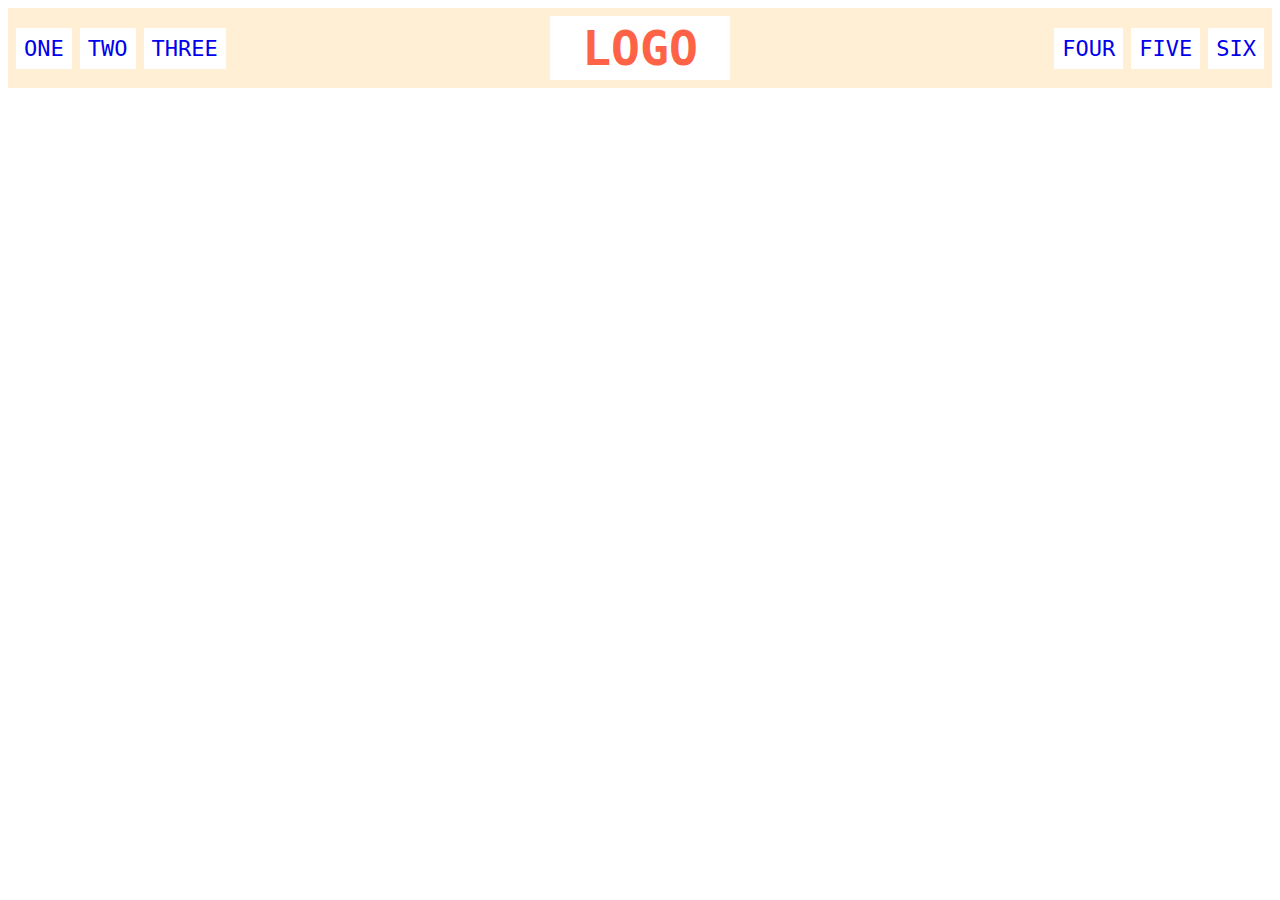
<file: flex/02-flex-header/index.html>
<!DOCTYPE html>
<html lang="en">
  <head>
    <meta charset="UTF-8" />
    <meta http-equiv="X-UA-Compatible" content="IE=edge" />
    <meta name="viewport" content="width=device-width, initial-scale=1.0" />
    <title>Flex Header</title>
    <link rel="stylesheet" href="style.css" />
  </head>
  <body>
    <div class="header">
      <div class="left-links">
        <ul>
          <li><a href="#">ONE</a></li>
          <li><a href="#">TWO</a></li>
          <li><a href="#">THREE</a></li>
        </ul>
      </div>
      <div class="logo">LOGO</div>
      <div class="right-links">
        <ul>
          <li><a href="#">FOUR</a></li>
          <li><a href="#">FIVE</a></li>
          <li><a href="#">SIX</a></li>
        </ul>
      </div>
    </div>
  </body>
</html>
</file>
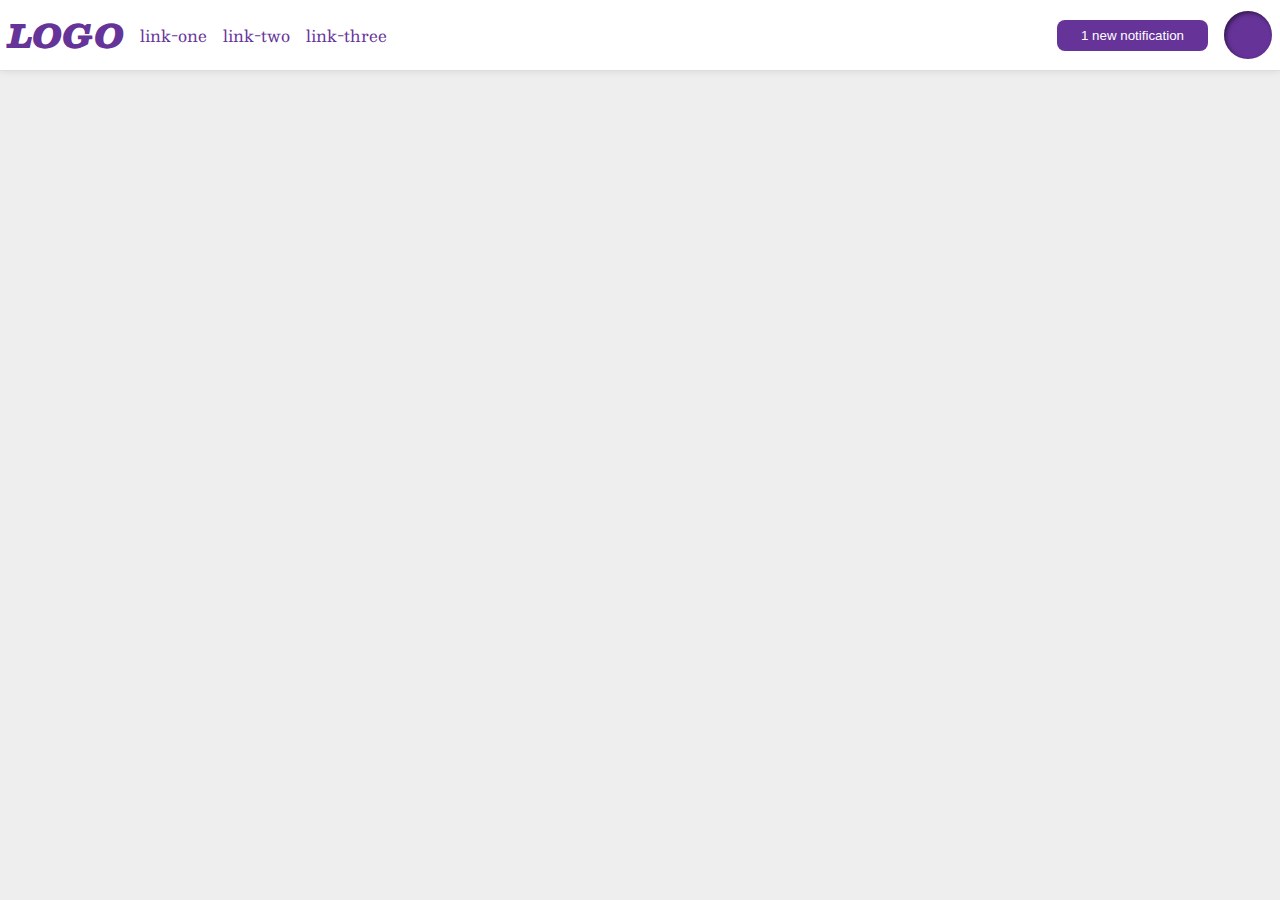
<file: flex/03-flex-header-2/index.html>
<!DOCTYPE html>
<html lang="en">
  <head>
    <meta charset="UTF-8" />
    <meta http-equiv="X-UA-Compatible" content="IE=edge" />
    <meta name="viewport" content="width=device-width, initial-scale=1.0" />
    <title>Flex Header 2</title>
    <link rel="stylesheet" href="style.css" />
  </head>
  <body>
    <div class="header">
      <div class="left">
        <div class="logo">LOGO</div>
        <ul class="links">
          <li><a href="google.com">link-one</a></li>
          <li><a href="google.com">link-two</a></li>
          <li><a href="google.com">link-three</a></li>
        </ul>
      </div>
      <div class="right">
        <button class="notifications">1 new notification</button>
        <div class="profile-image"></div>
      </div>
    </div>
  </body>
</html>
</file>
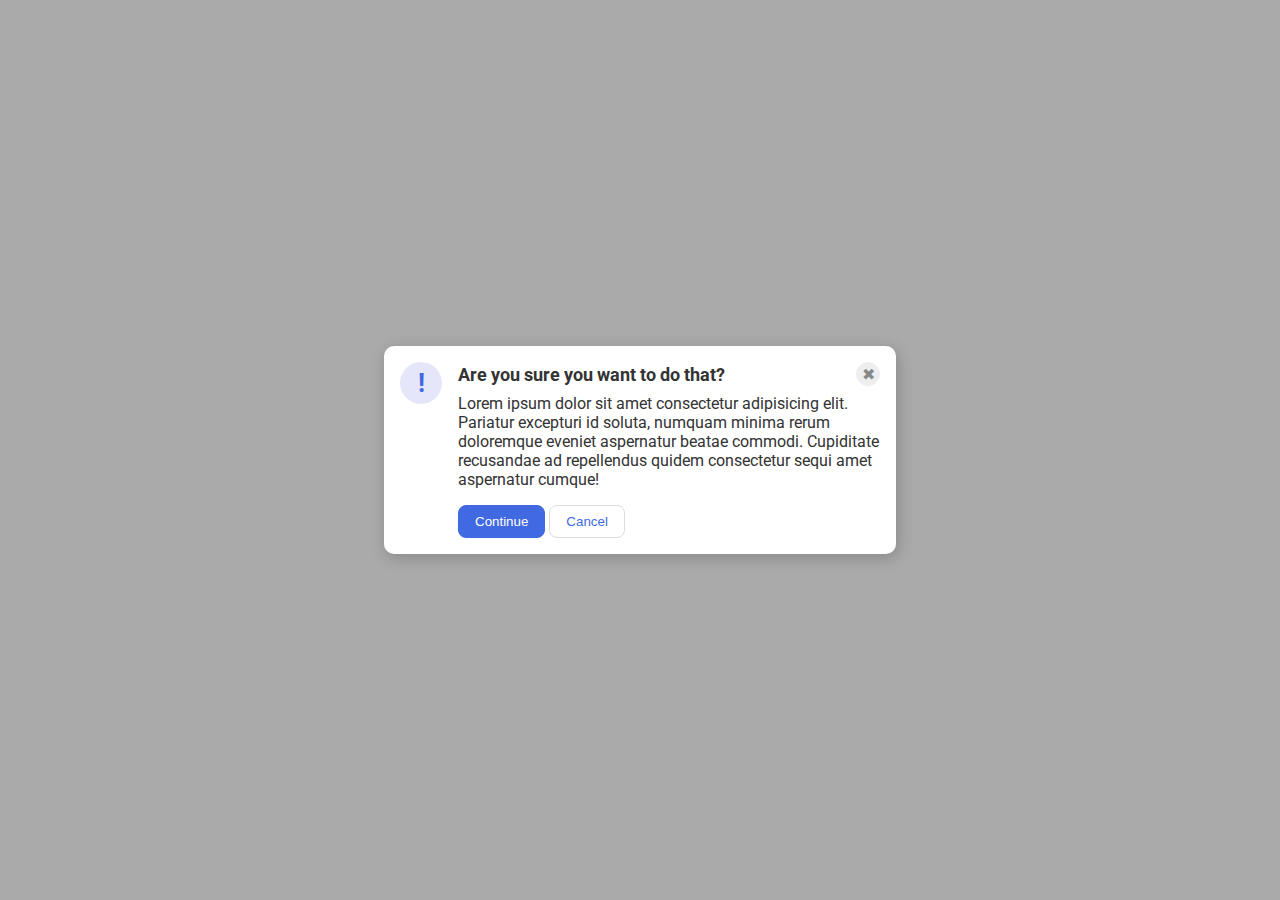
<file: flex/05-flex-modal/index.html>
<!DOCTYPE html>
<html lang="en">
  <head>
    <meta charset="UTF-8" />
    <meta http-equiv="X-UA-Compatible" content="IE=edge" />
    <meta name="viewport" content="width=device-width, initial-scale=1.0" />
    <link rel="stylesheet" href="style.css" />
    <title>Modal</title>
  </head>
  <body>
    <div class="modal">
      <div class="icon">!</div>
      <div class="container">
        <div class="header">
          Are you sure you want to do that?
          <button class="close-button">✖</button>
        </div>
        <div class="text">
          Lorem ipsum dolor sit amet consectetur adipisicing elit. Pariatur
          excepturi id soluta, numquam minima rerum doloremque eveniet
          aspernatur beatae commodi. Cupiditate recusandae ad repellendus quidem
          consectetur sequi amet aspernatur cumque!
        </div>
        <button class="continue">Continue</button>
        <button class="cancel">Cancel</button>
      </div>
    </div>
  </body>
</html>
</file>
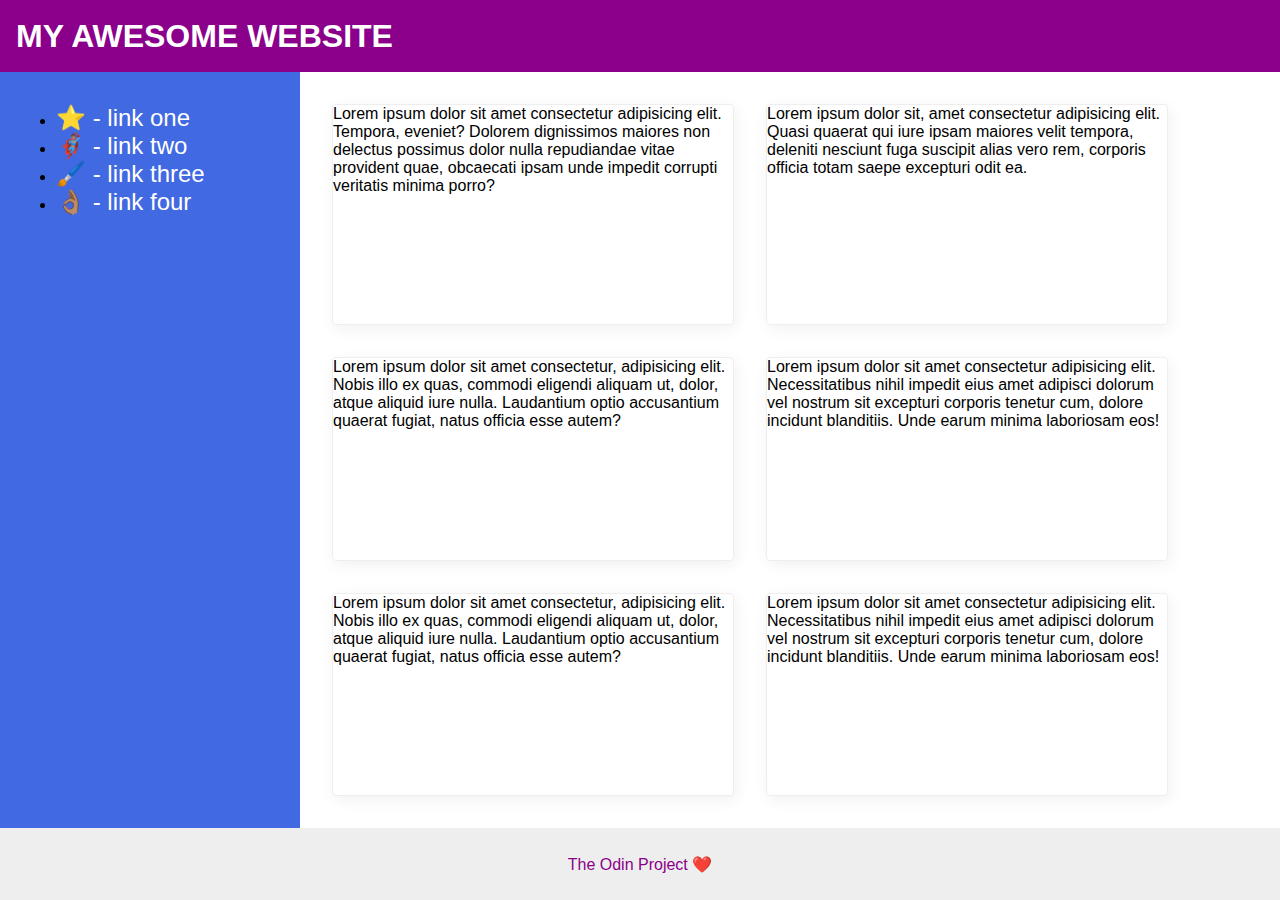
<file: flex/07-flex-layout-2/index.html>
<!DOCTYPE html>
<html lang="en">
  <head>
    <meta charset="UTF-8" />
    <meta http-equiv="X-UA-Compatible" content="IE=edge" />
    <meta name="viewport" content="width=device-width, initial-scale=1.0" />
    <title>The Holy Grail</title>
    <link rel="stylesheet" href="style.css" />
  </head>
  <body>
    <div class="header">MY AWESOME WEBSITE</div>
    <div class="container">
      <div class="sidebar">
        <ul>
          <li><a href="#">⭐ - link one</a></li>
          <li><a href="#">🦸🏽‍♂️ - link two</a></li>
          <li><a href="#">🖌️ - link three</a></li>
          <li><a href="#">👌🏽 - link four</a></li>
        </ul>
      </div>
      <div class="cards">
        <div class="card">
          Lorem ipsum dolor sit amet consectetur adipisicing elit. Tempora,
          eveniet? Dolorem dignissimos maiores non delectus possimus dolor nulla
          repudiandae vitae provident quae, obcaecati ipsam unde impedit
          corrupti veritatis minima porro?
        </div>
        <div class="card">
          Lorem ipsum dolor sit, amet consectetur adipisicing elit. Quasi
          quaerat qui iure ipsam maiores velit tempora, deleniti nesciunt fuga
          suscipit alias vero rem, corporis officia totam saepe excepturi odit
          ea.
        </div>
        <div class="card">
          Lorem ipsum dolor sit amet consectetur, adipisicing elit. Nobis illo
          ex quas, commodi eligendi aliquam ut, dolor, atque aliquid iure nulla.
          Laudantium optio accusantium quaerat fugiat, natus officia esse autem?
        </div>
        <div class="card">
          Lorem ipsum dolor sit amet consectetur adipisicing elit.
          Necessitatibus nihil impedit eius amet adipisci dolorum vel nostrum
          sit excepturi corporis tenetur cum, dolore incidunt blanditiis. Unde
          earum minima laboriosam eos!
        </div>
        <div class="card">
          Lorem ipsum dolor sit amet consectetur, adipisicing elit. Nobis illo
          ex quas, commodi eligendi aliquam ut, dolor, atque aliquid iure nulla.
          Laudantium optio accusantium quaerat fugiat, natus officia esse autem?
        </div>
        <div class="card">
          Lorem ipsum dolor sit amet consectetur adipisicing elit.
          Necessitatibus nihil impedit eius amet adipisci dolorum vel nostrum
          sit excepturi corporis tenetur cum, dolore incidunt blanditiis. Unde
          earum minima laboriosam eos!
        </div>
      </div>
    </div>
    <div class="footer">The Odin Project ❤️</div>
  </body>
</html>
</file>
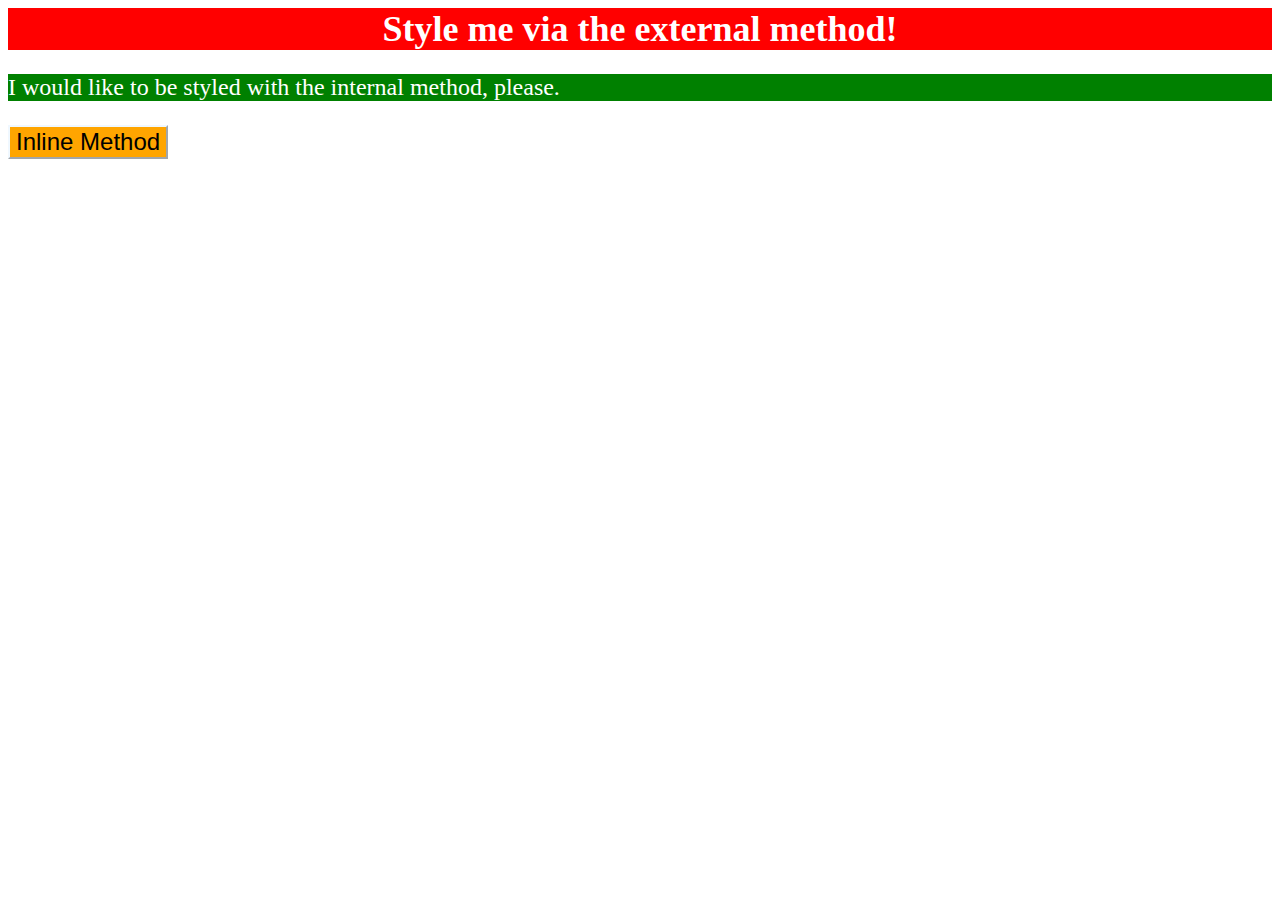
<file: foundations/01-css-methods/index.html>
<!DOCTYPE html>
<html lang="en">
  <head>
    <style>
      p {
        background-color: green;
        color: white;
        font-weight: 100;
        font-size: 24px;
      }
    </style>
    <meta charset="UTF-8" />
    <meta http-equiv="X-UA-Compatible" content="IE=edge" />
    <meta name="viewport" content="width=device-width, initial-scale=1.0" />
    <link rel="stylesheet" href="style.css" />
    <title>Methods for Adding CSS</title>
  </head>
  <body>
    <div>Style me via the external method!</div>
    <p>I would like to be styled with the internal method, please.</p>
    <button
      style="background-color: orange; border-color: aliceblue; font-size: 24px"
    >
      Inline Method
    </button>
  </body>
</html>
</file>
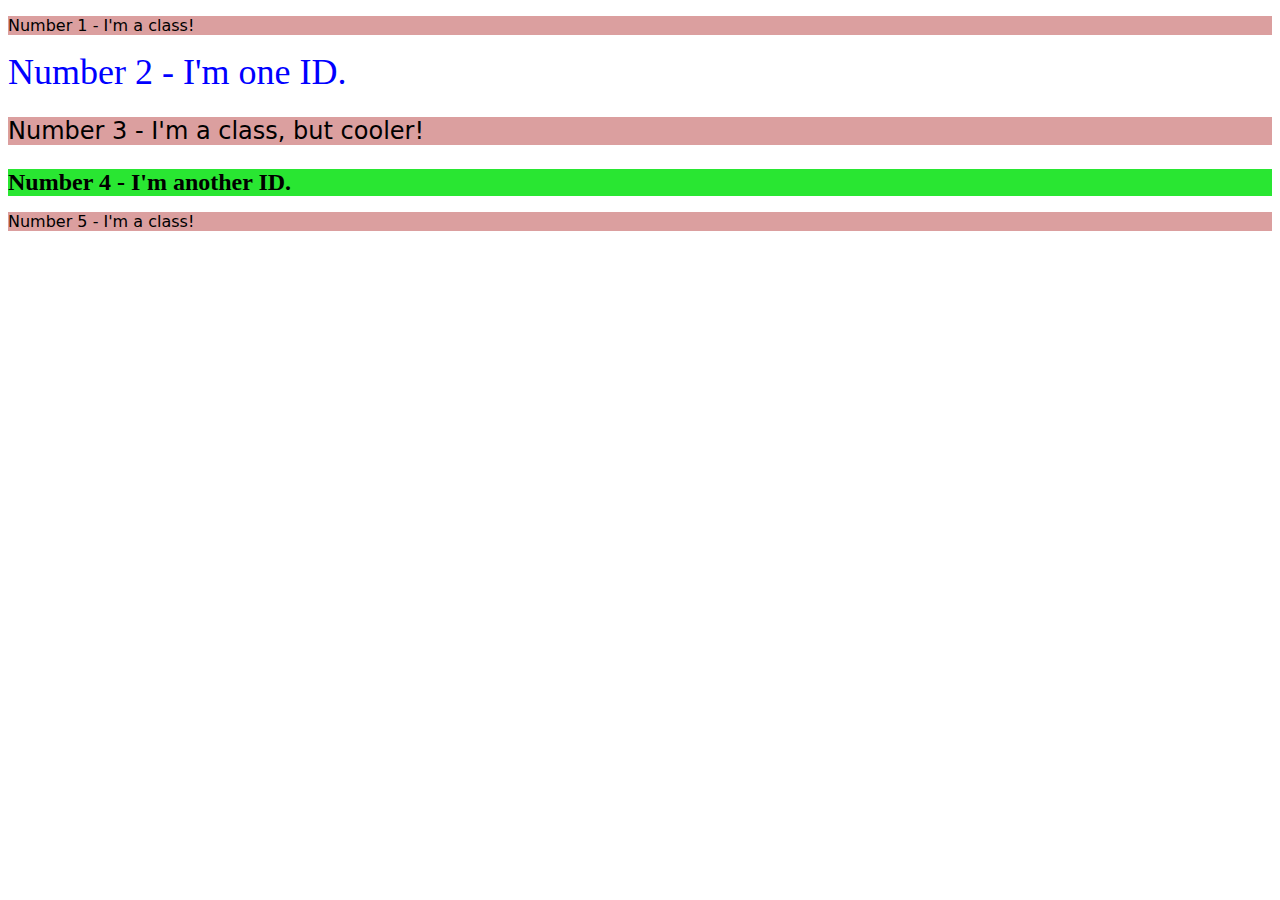
<file: foundations/02-class-id-selectors/index.html>
<!DOCTYPE html>
<html lang="en">
  <head>
    <meta charset="UTF-8" />
    <meta http-equiv="X-UA-Compatible" content="IE=edge" />
    <meta name="viewport" content="width=device-width, initial-scale=1.0" />
    <title>Class and ID Selectors</title>
    <link rel="stylesheet" href="style.css" />
  </head>
  <body>
    <p class="odd">Number 1 - I'm a class!</p>
    <div class="second">Number 2 - I'm one ID.</div>
    <p class="odd third">Number 3 - I'm a class, but cooler!</p>
    <div class="fourth">Number 4 - I'm another ID.</div>
    <p class="odd">Number 5 - I'm a class!</p>
  </body>
</html>
</file>
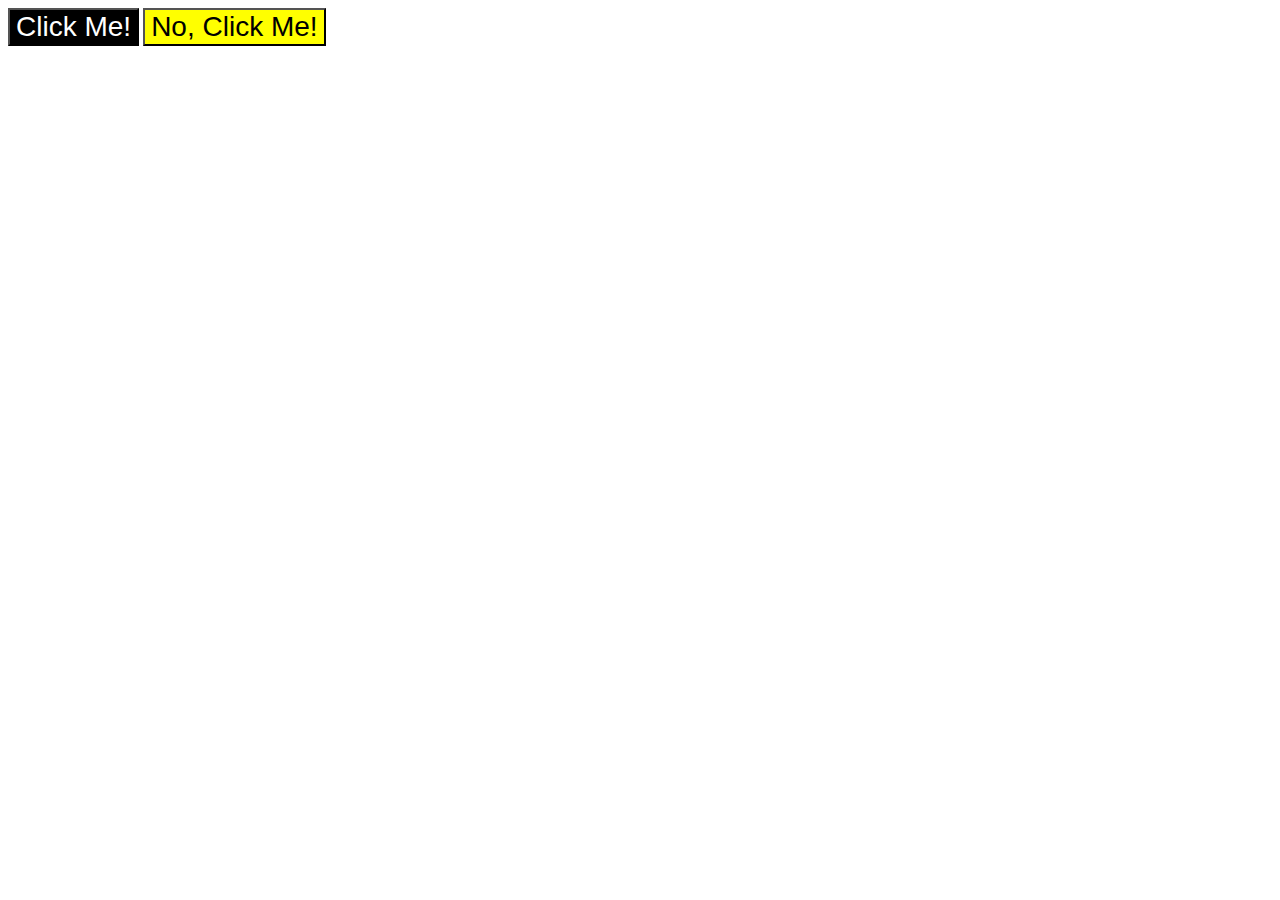
<file: foundations/03-grouping-selectors/index.html>
<!DOCTYPE html>
<html lang="en">
  <head>
    <meta charset="UTF-8" />
    <meta http-equiv="X-UA-Compatible" content="IE=edge" />
    <meta name="viewport" content="width=device-width, initial-scale=1.0" />
    <title>Grouping Selectors</title>
    <link rel="stylesheet" href="style.css" />
  </head>
  <body>
    <button class="one">Click Me!</button>
    <button class="two">No, Click Me!</button>
  </body>
</html>
</file>
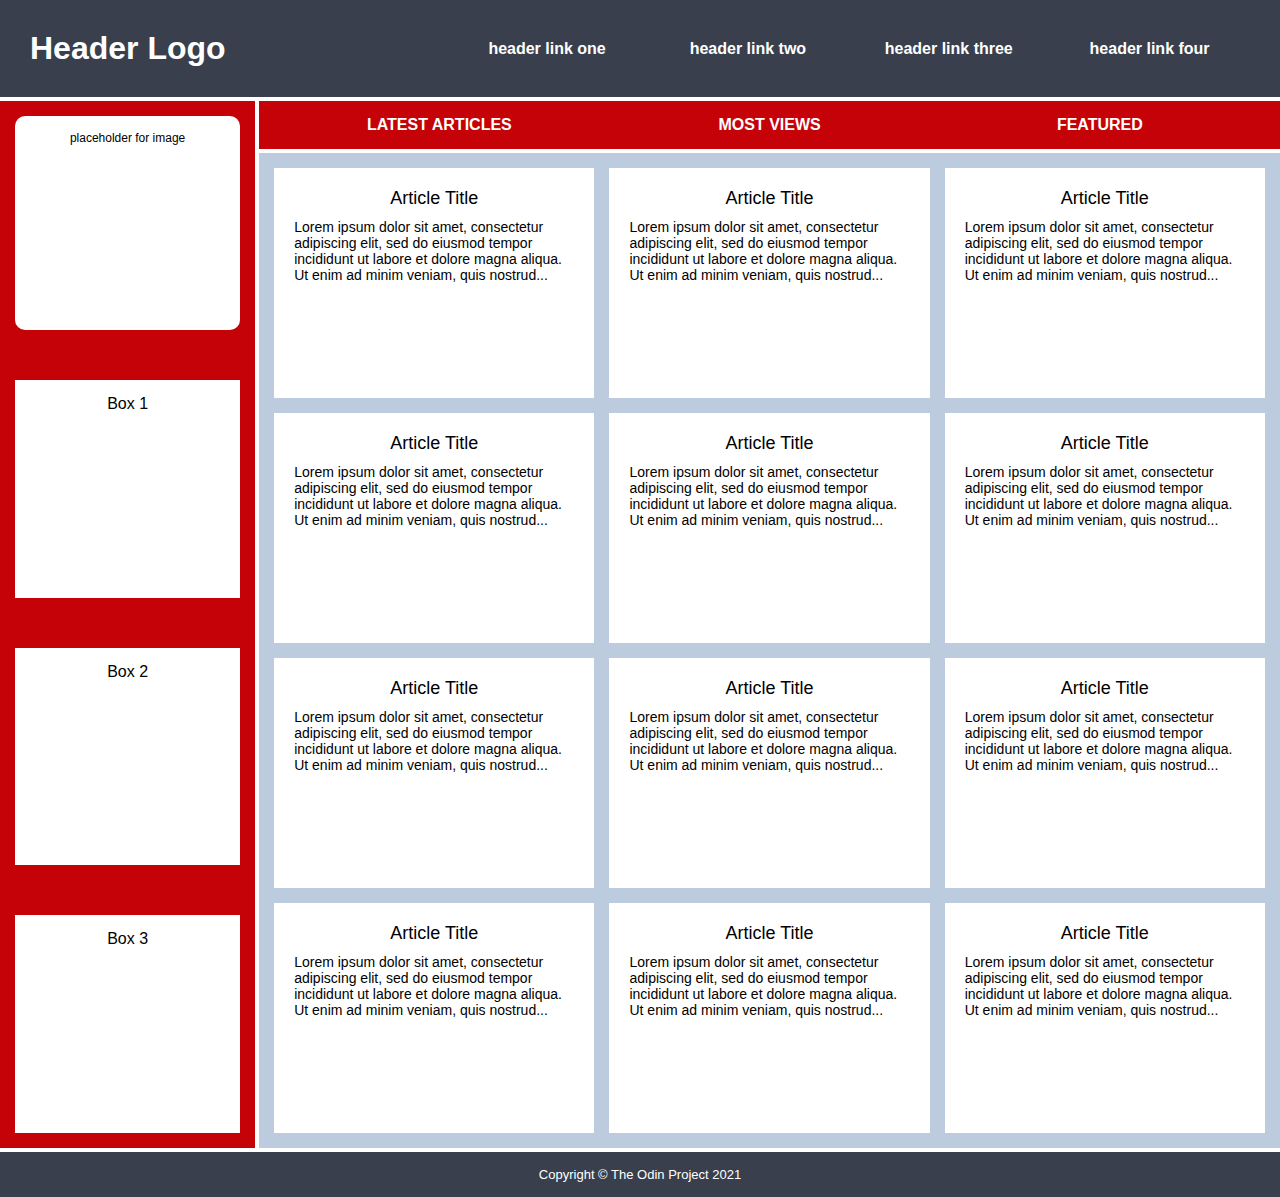
<file: grid/03-grid-layout-3/index.html>
<!DOCTYPE html>
<html lang="en">
  <head>
    <meta charset="UTF-8" />
    <meta http-equiv="X-UA-Compatible" content="IE=edge" />
    <meta name="viewport" content="width=device-width, initial-scale=1.0" />
    <title>Holy Grail Mockup</title>
    <link rel="stylesheet" href="style.css" />
  </head>
  <body>
    <div class="container">
      <div class="header">
        <div class="logo">Header Logo</div>
        <div class="menu">
          <ul>
            <li>header link one</li>
            <li>header link two</li>
            <li>header link three</li>
            <li>header link four</li>
          </ul>
        </div>
      </div>

      <div class="sidebar">
        <div class="photo">
          <p>placeholder for image</p>
        </div>
        <div class="side-content">Box 1</div>
        <div class="side-content">Box 2</div>
        <div class="side-content">Box 3</div>
      </div>

      <div class="nav">
        <ul>
          <li>Latest Articles</li>
          <li>Most Views</li>
          <li>Featured</li>
        </ul>
      </div>

      <div class="article">
        <div class="card">
          <p class="title">Article Title</p>
          <p>
            Lorem ipsum dolor sit amet, consectetur adipiscing elit, sed do
            eiusmod tempor incididunt ut labore et dolore magna aliqua. Ut enim
            ad minim veniam, quis nostrud...
          </p>
        </div>
        <div class="card">
          <p class="title">Article Title</p>
          <p>
            Lorem ipsum dolor sit amet, consectetur adipiscing elit, sed do
            eiusmod tempor incididunt ut labore et dolore magna aliqua. Ut enim
            ad minim veniam, quis nostrud...
          </p>
        </div>
        <div class="card">
          <p class="title">Article Title</p>
          <p>
            Lorem ipsum dolor sit amet, consectetur adipiscing elit, sed do
            eiusmod tempor incididunt ut labore et dolore magna aliqua. Ut enim
            ad minim veniam, quis nostrud...
          </p>
        </div>
        <div class="card">
          <p class="title">Article Title</p>
          <p>
            Lorem ipsum dolor sit amet, consectetur adipiscing elit, sed do
            eiusmod tempor incididunt ut labore et dolore magna aliqua. Ut enim
            ad minim veniam, quis nostrud...
          </p>
        </div>
        <div class="card">
          <p class="title">Article Title</p>
          <p>
            Lorem ipsum dolor sit amet, consectetur adipiscing elit, sed do
            eiusmod tempor incididunt ut labore et dolore magna aliqua. Ut enim
            ad minim veniam, quis nostrud...
          </p>
        </div>
        <div class="card">
          <p class="title">Article Title</p>
          <p>
            Lorem ipsum dolor sit amet, consectetur adipiscing elit, sed do
            eiusmod tempor incididunt ut labore et dolore magna aliqua. Ut enim
            ad minim veniam, quis nostrud...
          </p>
        </div>
        <div class="card">
          <p class="title">Article Title</p>
          <p>
            Lorem ipsum dolor sit amet, consectetur adipiscing elit, sed do
            eiusmod tempor incididunt ut labore et dolore magna aliqua. Ut enim
            ad minim veniam, quis nostrud...
          </p>
        </div>
        <div class="card">
          <p class="title">Article Title</p>
          <p>
            Lorem ipsum dolor sit amet, consectetur adipiscing elit, sed do
            eiusmod tempor incididunt ut labore et dolore magna aliqua. Ut enim
            ad minim veniam, quis nostrud...
          </p>
        </div>
        <div class="card">
          <p class="title">Article Title</p>
          <p>
            Lorem ipsum dolor sit amet, consectetur adipiscing elit, sed do
            eiusmod tempor incididunt ut labore et dolore magna aliqua. Ut enim
            ad minim veniam, quis nostrud...
          </p>
        </div>
        <div class="card">
          <p class="title">Article Title</p>
          <p>
            Lorem ipsum dolor sit amet, consectetur adipiscing elit, sed do
            eiusmod tempor incididunt ut labore et dolore magna aliqua. Ut enim
            ad minim veniam, quis nostrud...
          </p>
        </div>
        <div class="card">
          <p class="title">Article Title</p>
          <p>
            Lorem ipsum dolor sit amet, consectetur adipiscing elit, sed do
            eiusmod tempor incididunt ut labore et dolore magna aliqua. Ut enim
            ad minim veniam, quis nostrud...
          </p>
        </div>
        <div class="card">
          <p class="title">Article Title</p>
          <p>
            Lorem ipsum dolor sit amet, consectetur adipiscing elit, sed do
            eiusmod tempor incididunt ut labore et dolore magna aliqua. Ut enim
            ad minim veniam, quis nostrud...
          </p>
        </div>
      </div>

      <div class="footer">
        <p>Copyright © The Odin Project 2021</p>
      </div>
    </div>
  </body>
</html>
</file>
<file: flex/02-flex-header/style.css>
.header {
  font-family: monospace;
  background: papayawhip;
  display: flex;
  justify-content: space-between;
  align-items: center;
  padding: 8px;
}

.logo {
  font-size: 48px;
  font-weight: 900;
  color: tomato;
  background: white;
  padding: 4px 32px;
}

ul {
  /* this removes the dots on the list items*/
  list-style-type: none;
  display: flex;
  margin: 0px;
  padding: 0px;
  gap: 8px;
}

a {
  font-size: 22px;
  background: white;
  padding: 8px;
  /* this removes the line under the links */
  text-decoration: none;
}
</file>
<file: flex/03-flex-header-2/style.css>
/* this is some magical font-importing.  
you'll learn about it later. */
@import url("https://fonts.googleapis.com/css2?family=Besley:ital,wght@0,400;1,900&display=swap");

body {
  margin: 0;
  background: #eee;
  font-family: Besley, serif;
}

.header {
  background: white;
  border-bottom: 1px solid #ddd;
  box-shadow: 0 0 8px rgba(0, 0, 0, 0.1);
  display: flex;
  justify-content: space-between;
  padding: 8px;
}

.left,
.right {
  display: flex;
  align-items: center;
  gap: 16px;
}

.profile-image {
  background: rebeccapurple;
  box-shadow: inset 2px 2px 4px rgba(0, 0, 0, 0.5);
  border-radius: 50%;
  width: 48px;
  height: 48px;
}

.logo {
  color: rebeccapurple;
  font-size: 32px;
  font-weight: 900;
  font-style: italic;
}

button {
  border: none;
  border-radius: 8px;
  background: rebeccapurple;
  color: white;
  padding: 8px 24px;
}

a {
  /* this removes the line under our links */
  text-decoration: none;
  color: rebeccapurple;
}

ul {
  list-style-type: none;
  display: flex;
  margin: 0px;
  padding: 0px;
  gap: 16px;
}
</file>
<file: flex/05-flex-modal/style.css>
@import url("https://fonts.googleapis.com/css2?family=Roboto:wght@400;700&display=swap");

html,
body {
  height: 100%;
}

body {
  font-family: Roboto, sans-serif;
  margin: 0;
  background: #aaa;
  color: #333;
  /* I'll give you this one for free lol */
  display: flex;
  align-items: center;
  justify-content: center;
}

.modal {
  background: white;
  width: 480px;
  border-radius: 10px;
  box-shadow: 2px 4px 16px rgba(0, 0, 0, 0.2);
  display: flex;
  gap: 16px;
  padding: 16px;
}

.header {
  display: flex;
  align-items: center;
  justify-content: space-between;
  font-size: 18px;
  font-weight: 700;
  margin-bottom: 8px;
}

.text {
  margin-bottom: 16px;
}

.icon {
  color: royalblue;
  font-size: 26px;
  font-weight: 700;
  background: lavender;
  width: 42px;
  height: 42px;
  border-radius: 50%;
  display: flex;
  align-items: center;
  justify-content: center;
  flex-shrink: 0;
}

.close-button {
  background: #eee;
  border-radius: 50%;
  color: #888;
  font-weight: 400;
  font-size: 16px;
  height: 24px;
  width: 24px;
  display: flex;
  align-items: center;
  justify-content: center;
  border: 1px solid #eee;
  padding: 0;
}

button {
  cursor: pointer;
  padding: 8px 16px;
  border-radius: 8px;
}

button.continue {
  background: royalblue;
  border: 1px solid royalblue;
  color: white;
}

button.cancel {
  background: white;
  border: 1px solid #ddd;
  color: royalblue;
}
</file>
<file: flex/07-flex-layout-2/style.css>
body {
  font-family: -apple-system, BlinkMacSystemFont, "Segoe UI", Roboto, Oxygen,
    Ubuntu, Cantarell, "Open Sans", "Helvetica Neue", sans-serif;
  margin: 0;
  min-height: 100vh;
  display: flex;
  flex-direction: column;
}

.header {
  height: 72px;
  background: darkmagenta;
  color: white;
  font-size: 32px;
  font-weight: 900;
  display: flex;
  align-items: center;
  padding: 0 16px;
  font-size: 32px;
  font-weight: 900;
}

.footer {
  height: 72px;
  background: #eee;
  color: darkmagenta;
  display: flex;
  justify-content: center;
  align-items: center;
}

.container {
  flex: 1;
  display: flex;
}

.sidebar {
  width: 300px;
  flex-shrink: 0;
  display: flex;
  width: 300px;
  background: royalblue;
  box-sizing: border-box;
  padding: 16px;
}

.cards {
  display: flex;
  flex-wrap: wrap;
  padding: 32px;
  gap: 32px;
}

.card {
  max-width: 400px;
  border: 1px solid #eee;
  box-shadow: 2px 4px 16px rgba(0, 0, 0, 0.06);
  border-radius: 4px;
}

a {
  text-decoration: none;
  color: #fff;
  font-size: 24px;
}
</file>
<file: foundations/01-css-methods/style.css>
div {
  color: white;
  background-color: red;
  font-size: 36px;
  text-align: center;
  font-weight: bold;
}
</file>
<file: foundations/02-class-id-selectors/style.css>
.odd {
  background-color: rgb(219, 159, 159);
  font-family: Verdana, "Dejavu Sans", sans-serif;
}

.second {
  color: blue;
  font-size: 36px;
}

.third {
  font-size: 24px;
}

.fourth {
  background-color: rgb(41, 230, 50);
  font-size: 24px;
  font-weight: bold;
}
</file>
<file: foundations/03-grouping-selectors/style.css>
.one,
.two {
  font-size: 28px;
  font-family: Helvetica, "Times New Roman", sans-serif;
}

.one {
  background-color: black;
  color: white;
}

.two {
  background-color: yellow;
}
</file>
<file: grid/03-grid-layout-3/style.css>
* {
  margin: 0;
  padding: 0;
}

.container {
  text-align: center;
  display: grid;
  grid-template-columns: 1fr 4fr;
  gap: 4px;
}

.container div {
  padding: 15px;
  font-size: 32px;
  font-family: Helvetica;
  font-weight: bold;
  color: white;
}

.header {
  background-color: #393f4d;
  grid-column: 1/3;
  display: grid;
  grid-template-columns: 1fr 2fr;
}

.logo {
  justify-self: start;
}

.menu {
  align-self: center;
}

.menu ul {
  display: grid;
  grid-template-columns: repeat(4, 1fr);
}

.menu ul,
.menu li {
  font-size: 16px;
  list-style-type: none;
}

.sidebar {
  background-color: #c50208;
  grid-row: 2/4;
  display: grid;
  gap: 50px;
}

.sidebar .photo {
  background-color: white;
  color: black;
  font-size: 12px;
  font-weight: normal;
  border-radius: 10px;
}

.sidebar .side-content {
  background-color: white;
  color: black;
  font-size: 16px;
  font-weight: normal;
}

.nav {
  background-color: #c50208;
}

.nav ul {
  list-style-type: none;
  display: grid;
  grid-template-columns: repeat(3, 1fr);
}

.nav ul li {
  font-size: 16px;
  text-transform: uppercase;
}

.article {
  background-color: #bccbde;
  display: grid;
  grid-template-columns: repeat(auto-fit, minmax(250px, 1fr));
  gap: 15px;
}

.article p {
  font-size: 18px;
  font-family: sans-serif;
  color: white;
  text-align: left;
}

.article .card {
  background-color: #ffffff;
  color: black;
  text-align: center;
  height: 200px;
}

.card p {
  color: black;
  font-weight: normal;
  font-size: 14px;
  padding: 5px;
}

.card .title {
  font-size: 18px;
  text-align: center;
}

.footer {
  background-color: #393f4d;
  grid-column: 1/3;
}

.footer p {
  font-size: 13px;
  font-weight: normal;
}
</file>
